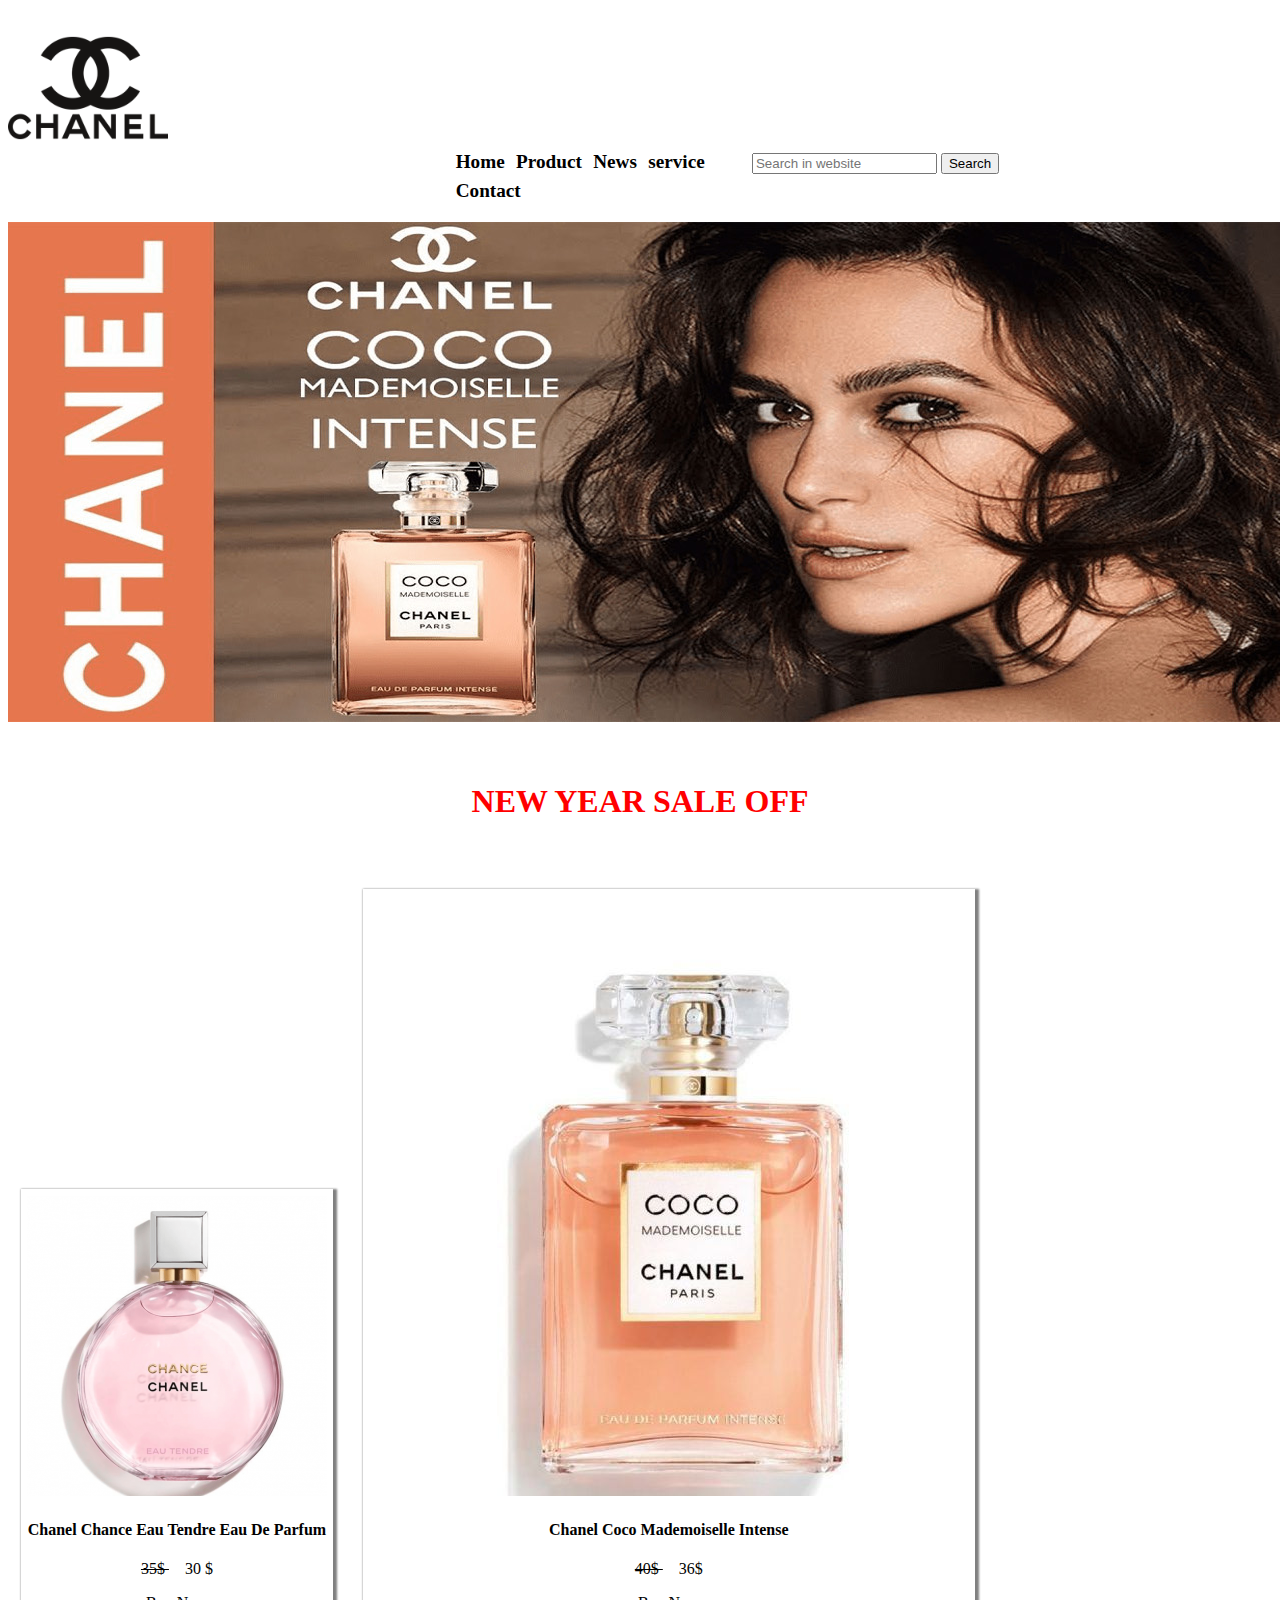
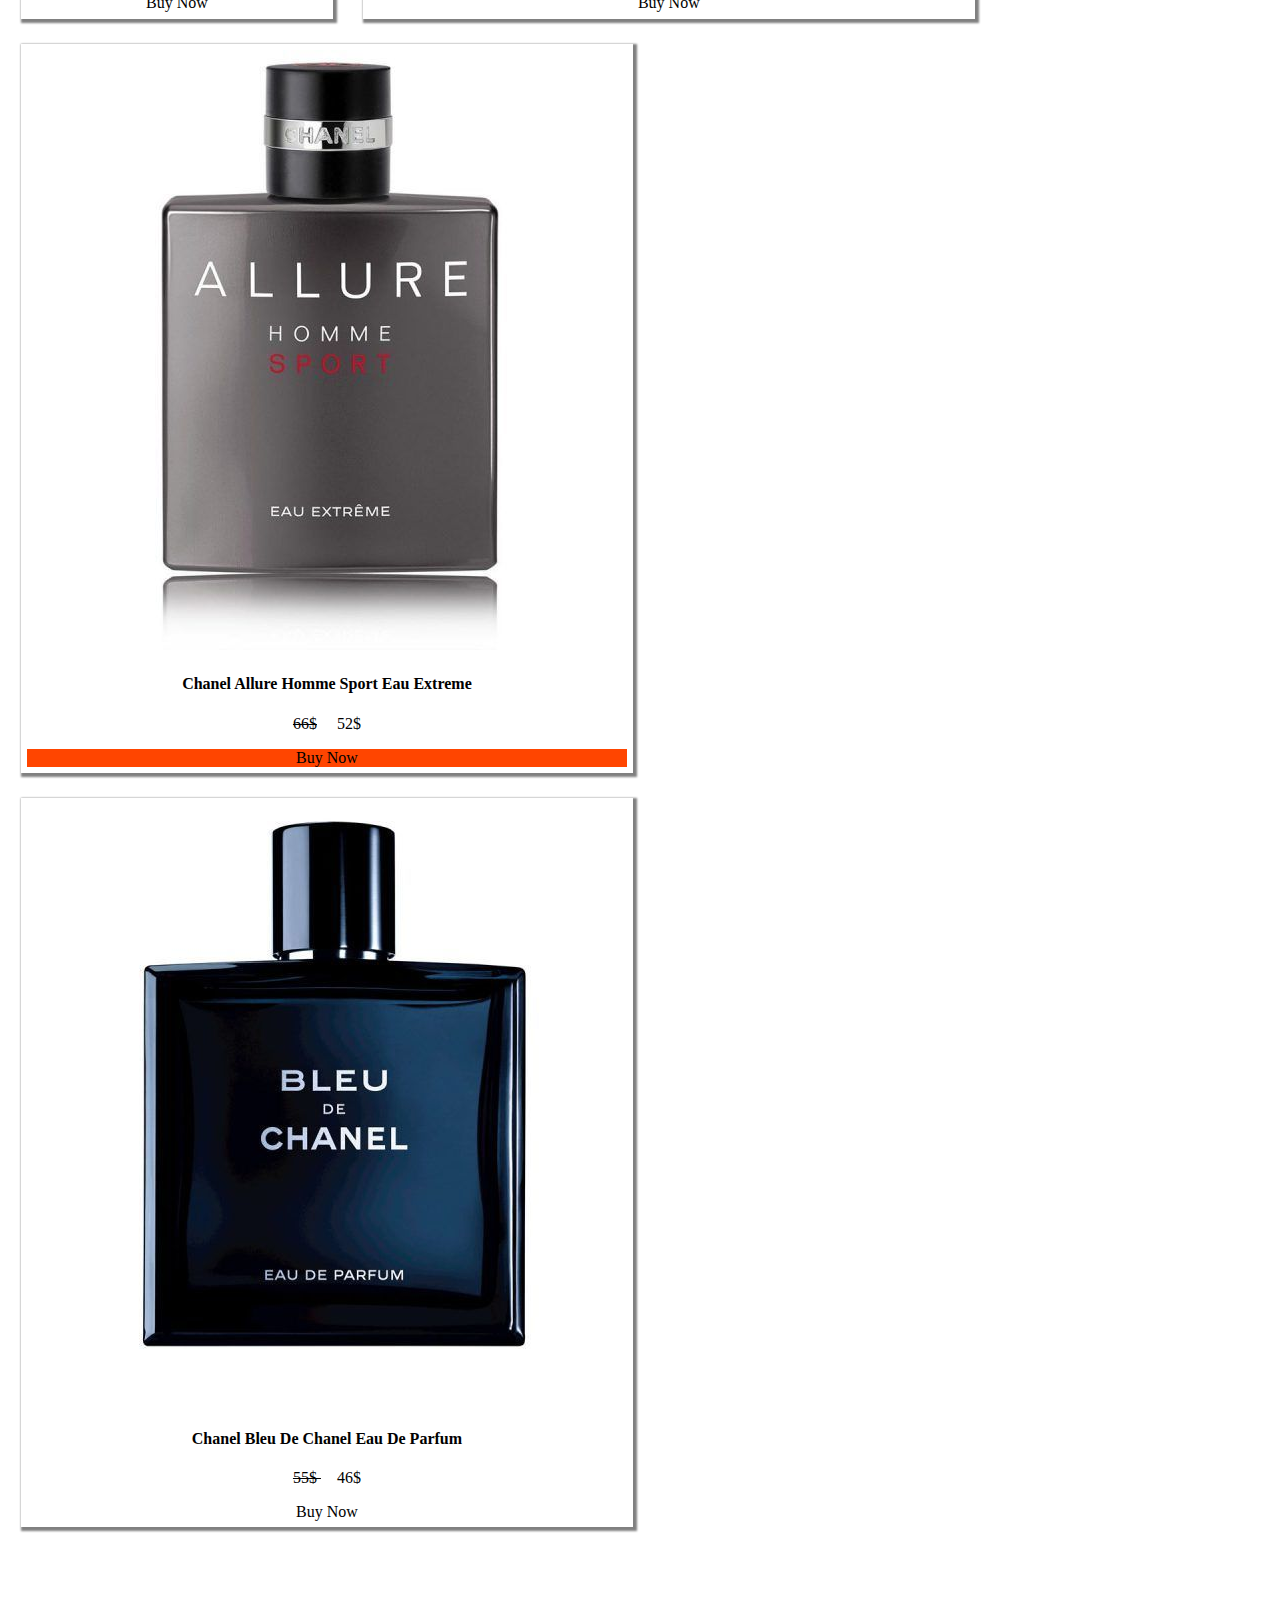
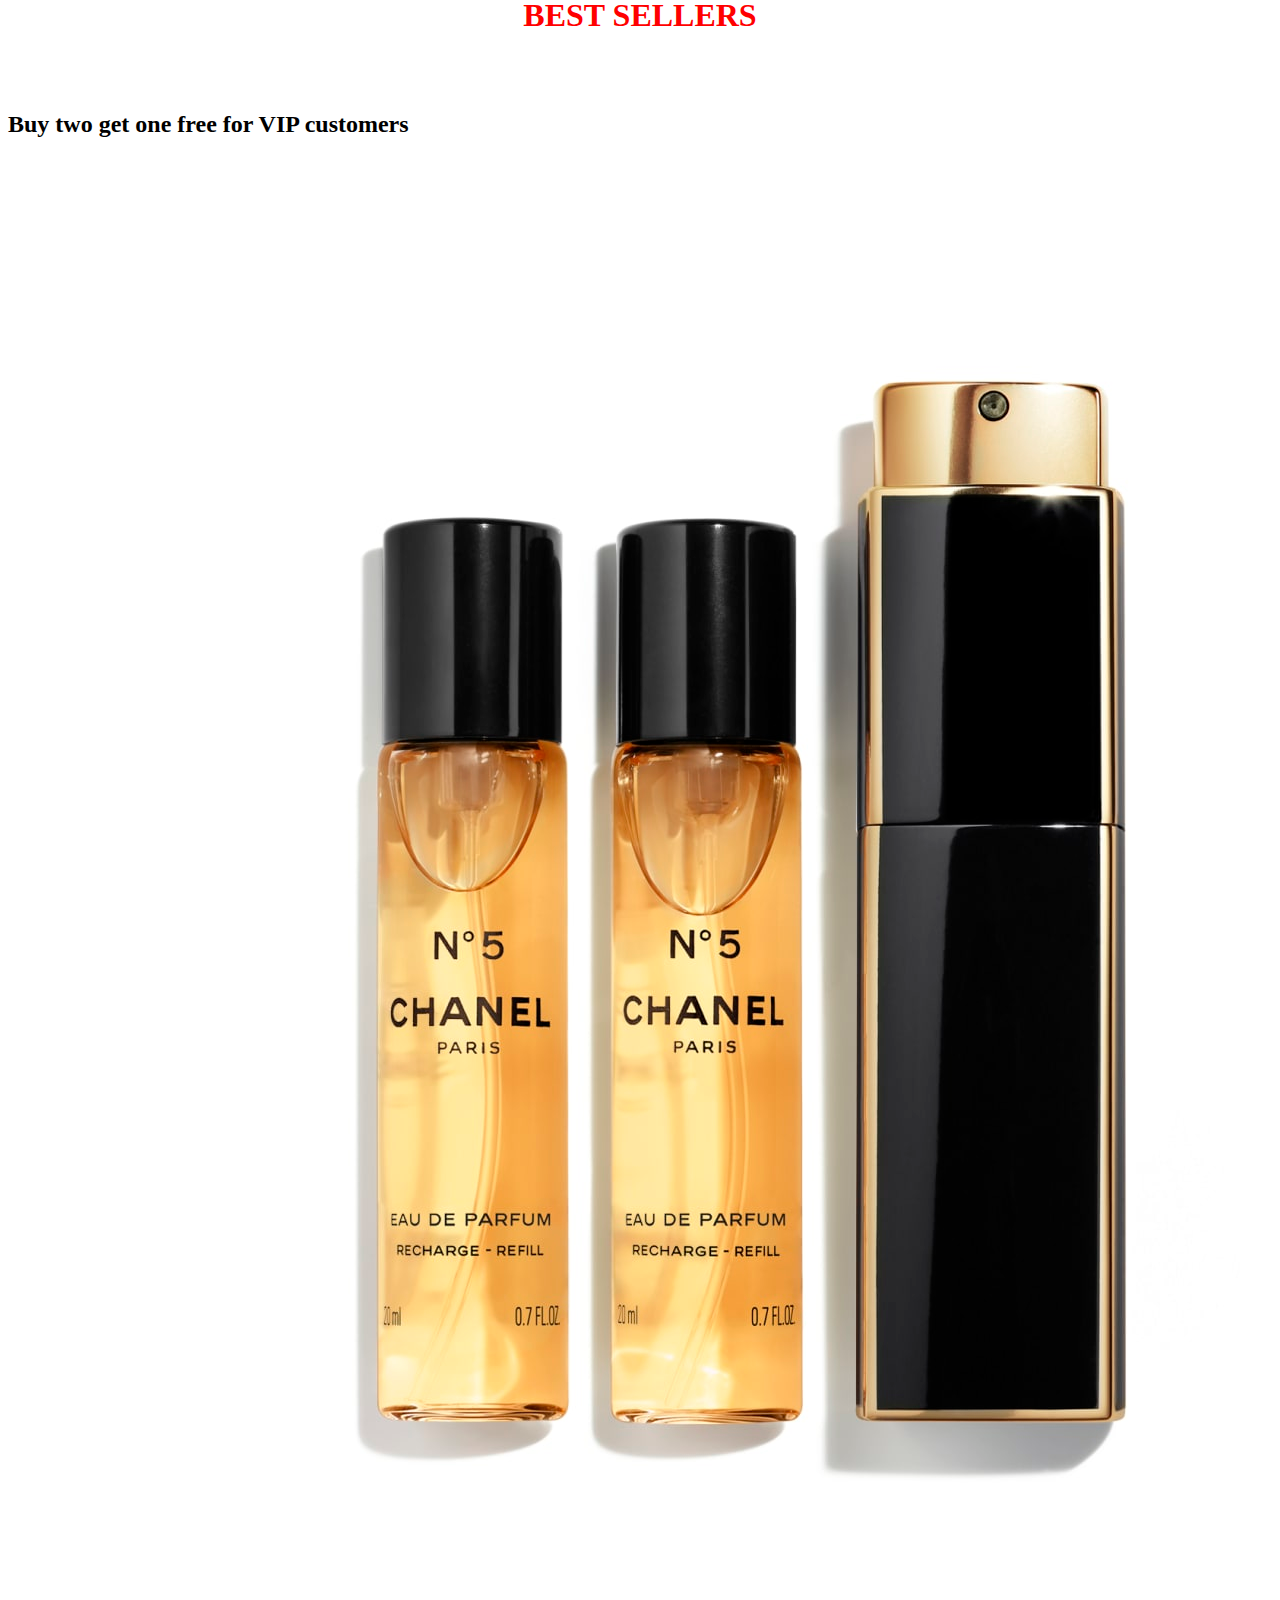
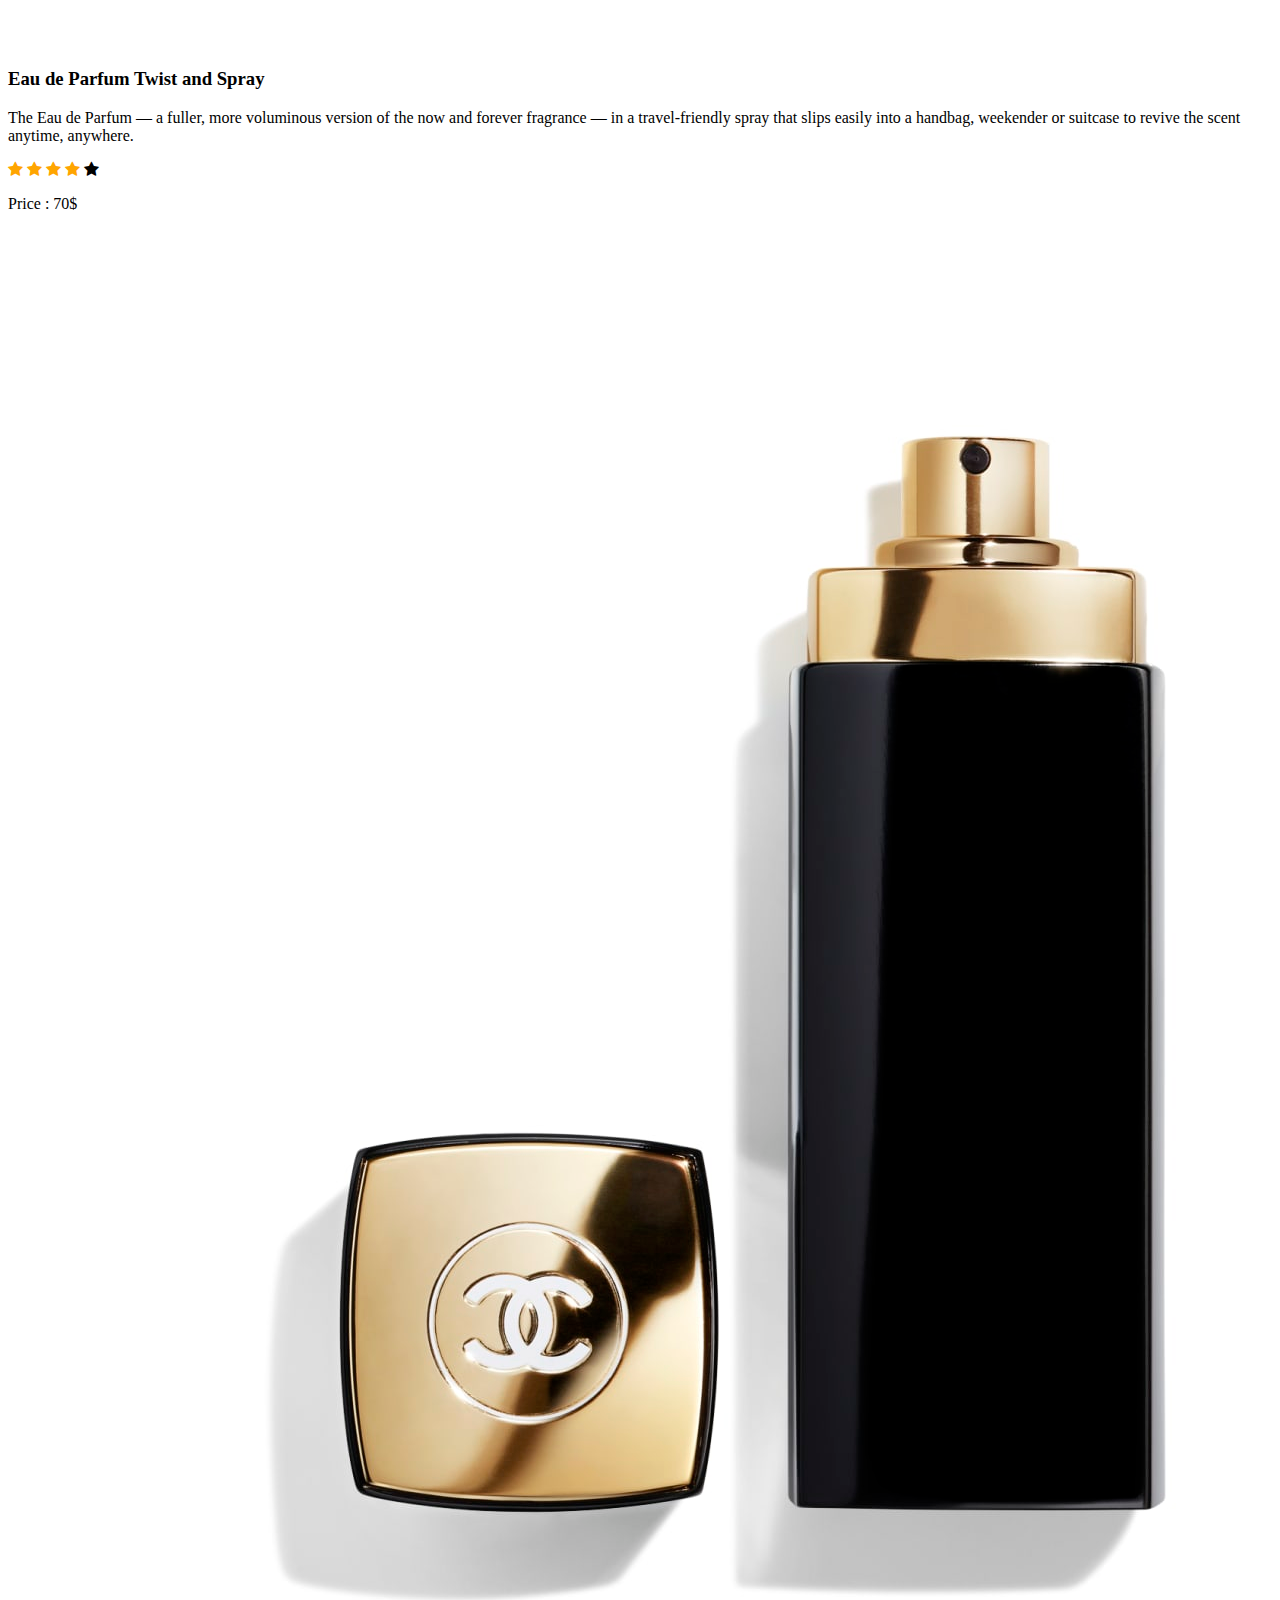
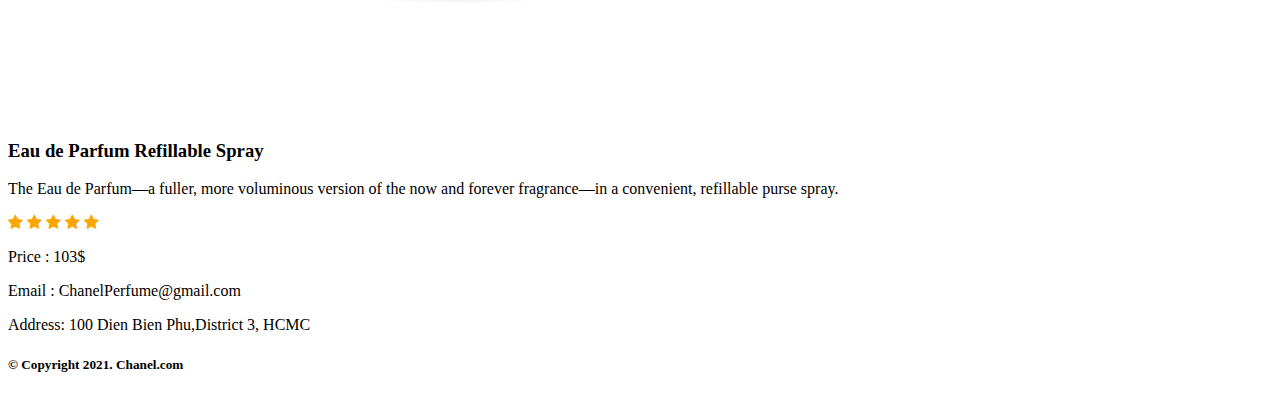
<file: index.html>
<!doctype html>
<html>
<head>
<meta charset="utf-8">
<title>Chanel perfume</title>

<link href="https://fonts.googleapis.com/css?family=Playfair+Display&display=swap" rel="stylesheet">
<link rel="stylesheet" href="https://cdnjs.cloudflare.com/ajax/libs/font-awesome/4.7.0/css/font-awesome.min.css">

<!-- CSS -->
<link rel="stylesheet" href="Resource/styleindex.css">

<style>
	
.checked {
  color: orange;
}
	
</style>

</head>

<body>
	
<div>
		
	<div class="nav col-md-4">
		<img src="images/logochanel.png" class="responsive">
	</div>

	
	<div class="nav col-md-4">
	
		<ul>
			<li><a href="#">Home</a></li>
			<li><a href="#">Product</a></li>
			<li><a href="#">News</a></li>
			<li><a href="#">service</a></li>
			<li><a href="#">Contact</a></li>
	
		</ul>
	
	</div>
	
	<div class="nav col-md-4">
		<form>
		<input type="text" placeholder="Search in website">
		<button type="submit">Search</button>
		</form>
	
	</div>
	
</div>
	
	<div>
		
		<img src="images/Banner01.jpg" alt="Chanel" />
		
	</div>
	
	
	<div>
	
		<h1>NEW YEAR SALE OFF</h1>
		
		<div class="shadow">
		
			<img src="images/chance-eau-tendre-eau-de-parfum-300x300.png" alt="Chanel" />
			<h4>Chanel Chance Eau Tendre Eau De Parfum</h4>
			<p> <del>35$ </del> &nbsp; &nbsp;  30 $ </p>
			<div>Buy Now</div>
		</div>
		
		<div class="shadow">
		
			<img src="images/Chanel-Coco-Mademoiselle-Intense-0-600x600.jpg" alt="Chanel" />
			<h4>Chanel Coco Mademoiselle Intense</h4>
			<p> <del>40$ </del> &nbsp; &nbsp;  36$ </p>
			<div>Buy Now</div>
		</div>
		
		<div class="shadow">
		
			<img src="images/Chanel-Allure-Homme-Sport-Eau-Extreme-1-600x600.jpg" alt="Chanel" />
			<h4>Chanel Allure Homme Sport Eau Extreme </h4>
			<p> <del>66$</del> &nbsp; &nbsp;  52$ </p>
			<div class="bx" >Buy Now</div>
		</div>
		
		
		<div class="shadow">
		
			<img src="images/Chanel-Bleu-De-Chanel-Eau-De-Parfum-1-600x600.jpg" alt="Chanel" />
			<h4>Chanel Bleu De Chanel Eau De Parfum</h4>
			<p> <del>55$ </del> &nbsp; &nbsp;  46$ </p>
			<div>Buy Now</div>
		</div>
		
		
		<div style="clear: both;"></div>
	</div>
	
	<h1>BEST SELLERS</h1>
		
	<div>
	
		<h2>Buy two get one free for VIP customers</h2>
		
	</div>
	
	<div class="container">
	
		<div>
		
			<img src="images/Chanel_N5.jpg" />
		
			<h3>Eau de Parfum Twist and Spray</h3>
			<p>The Eau de Parfum — a fuller, more voluminous version of the now and forever fragrance — in a travel-friendly spray that slips easily into a handbag, weekender or suitcase to revive the scent anytime, anywhere.</p>

			<p> 
				<span class="fa fa-star checked"></span>
				<span class="fa fa-star checked"></span>
				<span class="fa fa-star checked"></span>
				<span class="fa fa-star checked"></span>
				<span class="fa fa-star"></span>	
			
			</p>
			<p>Price : 70$ </p>
		
		
		</div>
		
		
		<div>
		
			<img src="images/Chanel_N5_02.jpg" />
		
			<h3>Eau de Parfum Refillable Spray</h3>
			<p>The Eau de Parfum—a fuller, more voluminous version of the now and forever fragrance—in a convenient, refillable purse spray.</p>
			<p>
				<span class="fa fa-star checked"></span>
				<span class="fa fa-star checked"></span>
				<span class="fa fa-star checked"></span>
				<span class="fa fa-star checked"></span>
				<span class="fa fa-star checked"></span>
			
			
			</p>
			<p>Price : 103$ </p>
		
		
		</div>
		
		<div style="clear: both; margin-bottom: 10px;"></div>
		
	</div>	
	
	<div>
				
				<p>Email : ChanelPerfume@gmail.com</p>
				<p>Address: 100 Dien Bien Phu,District 3, HCMC</p>
				<h5>&copy; Copyright 2021. Chanel.com</h5>
			
	</div>
		
	
</body>
</html>
</file>
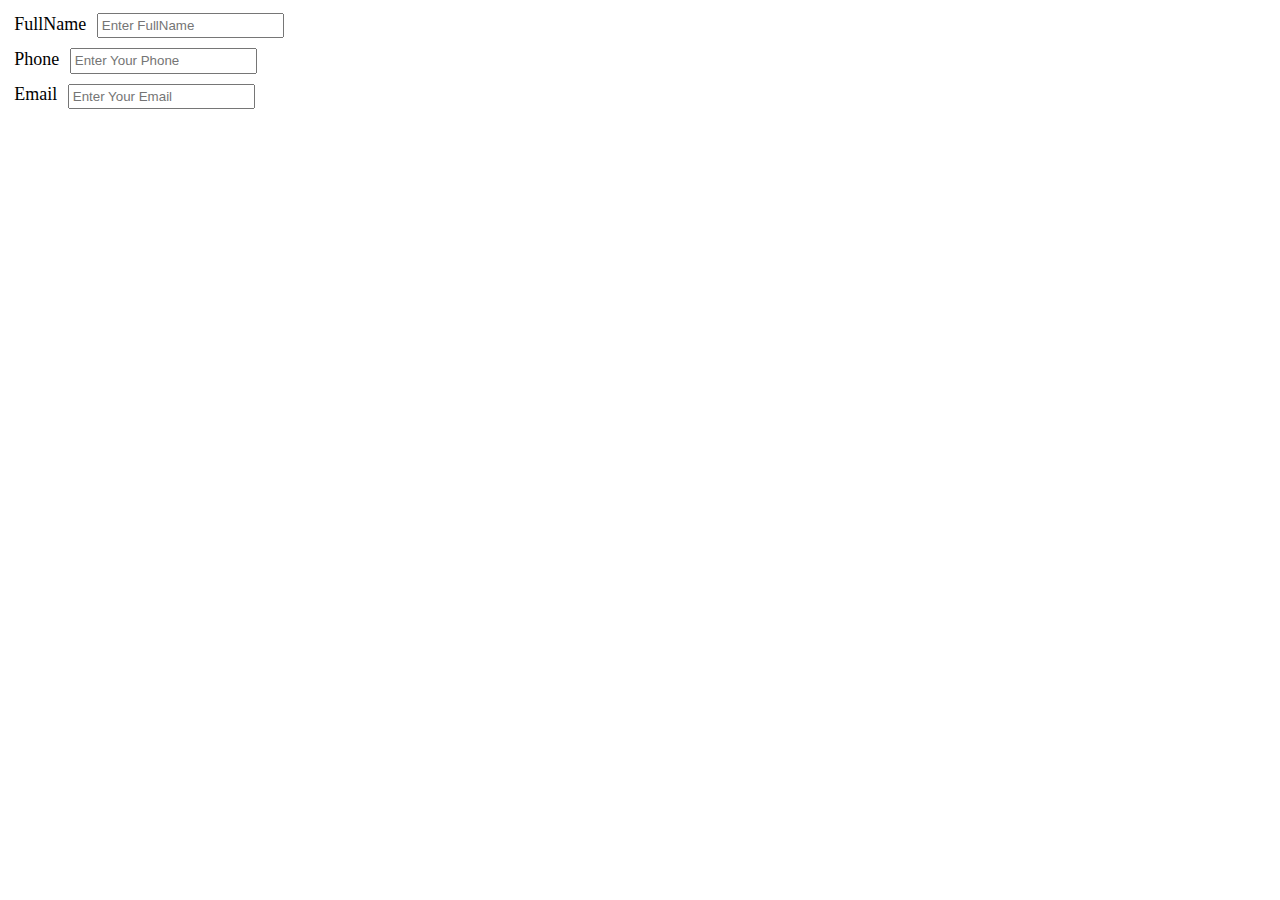
<file: contact.html>
<!DOCTYPE html>
<html lang="en">
<head>
    <meta http-equiv="Content-Type" content="text/html;charset=UTF-8">
    <title>Contact</title>

    <!-- JS -->
    <script src="Resource/mycode.js"></script>

    <!-- CSS -->
    <link rel="stylesheet" href="Resource/stylecontact.css">

</head>

<body>
<form>
    <label for="fname">FullName</label>
    <input type="text" id="fname" name="fname" onclick="Color_Background(this,'yellow')"  placeholder="Enter FullName"><br>
    <label for="fphone">Phone</label>
    <input type="text" id="fphone" name="fname" onclick="Color_Background(this,'yellow')" placeholder="Enter Your Phone"><br>
    <label for="femail">Email</label>
    <input type="text" id="femail" name="fname" onclick="Color_Background(this,'yellow')" placeholder="Enter Your Email"><br>

</form>    
</body>

</html>
</file>
<file: Resource/styleindex.css>
.nav{
    display: inline-flex;
    flex-wrap: nowrap;
    align-items: center;
    justify-content: space-between;
}

li{
    list-style-type: none;
    margin: 0 auto;
    padding: 1.25%;
    display: inline-flex;
    flex-wrap: nowrap;
    align-items: center;
    justify-content: space-between;
}

a{
    text-decoration: none;
    float: left;
    display: block;
    color: black;
    font-size: 120%;
    font-weight: 550;
    text-align: center;
}

.responsive{
    max-width: 40%;
    max-height: 40%;
}

form{
    float: right;
}

h1{
    color: red;
    margin: 0 auto;
    text-align: center;
    padding: 4.5%;
}

.shadow{
    box-shadow: 2px 2px 2px 2px gray;
    margin: 1%;
    text-align: center;
    padding: 0.5%;
    display: inline-block;
    size: 25%;
}

.bx{
    background-color: orangered;
    margin: 0 auto;
}
</file>
<file: Resource/stylecontact.css>
label{
    padding: .5%;
    font-size: large;
}

input[type=text] {
    padding: .25%;
    margin: 5px 0;
    box-sizing: border-box;
  }
</file>
